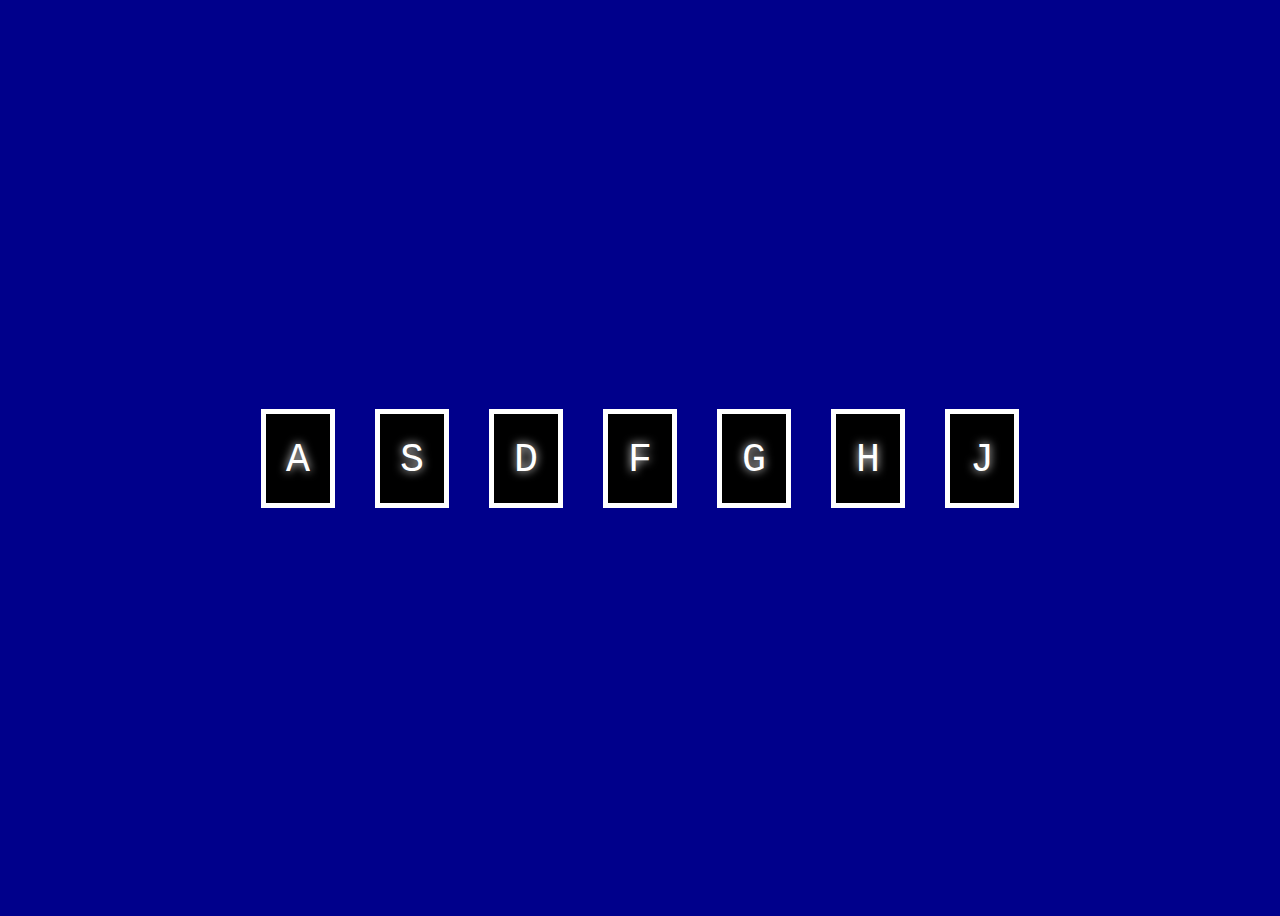
<file: index.html>
<!DOCTYPE html>
<html lang="en">
<head>
    <meta charset="UTF-8">
    <meta name="viewport" content="width=device-width, initial-scale=1.0">
    <title>Code with Dan</title>
    <link rel="stylesheet" href="style.css">
</head>
<body>
    <div class="keys">
        <div data-key="65" class="key">
            <kbd>A</kbd>
        </div>
        <div data-key="83" class="key">
            <kbd>S</kbd>
        </div>
        <div data-key="68" class="key">
            <kbd>D</kbd>
        </div> 
        <div data-key="70" class="key">
            <kbd>F</kbd>
        </div>
        <div data-key="71" class="key">
            <kbd>G</kbd>
        </div>
        <div data-key="72" class="key">
            <kbd>H</kbd>
        </div>
        <div data-key="74" class="key">
            <kbd>J</kbd> 
        </div>
    </div>
    <div>
        <audio data-key="65" src="crash.mp3"></audio>
        <audio data-key="83" src="kick-bass.mp3"></audio>
        <audio data-key="68" src="tom-1.mp3"></audio>
        <audio data-key="70" src="tom-2.mp3"></audio>
        <audio data-key="71" src="tom-3.mp3"></audio>
        <audio data-key="72" src="tom-4.mp3"></audio>
        <audio data-key="74" src="snare.mp3"></audio>
    </div>
    <script>
        window.addEventListener('keydown', e => {

            const audio = document.querySelector(`audio[data-key="${e.keyCode}"`);
            const key = document.querySelector(`.key[data-key="${e.keyCode}"`);
    
            audio.play()
            audio.currentTime = 0
            key.classList.add('key_run')
    function transitionRemove(e) {
    console.log(e.propertyName)
    this.classList.remove('key_run')
    }
    const keys = document.querySelectorAll('.key');
    keys.forEach(key => key.addEventListener('transitionend', transitionRemove))
    
        })
    </script>


    <script src="script.js"></script>
</body>
</html>
</file>
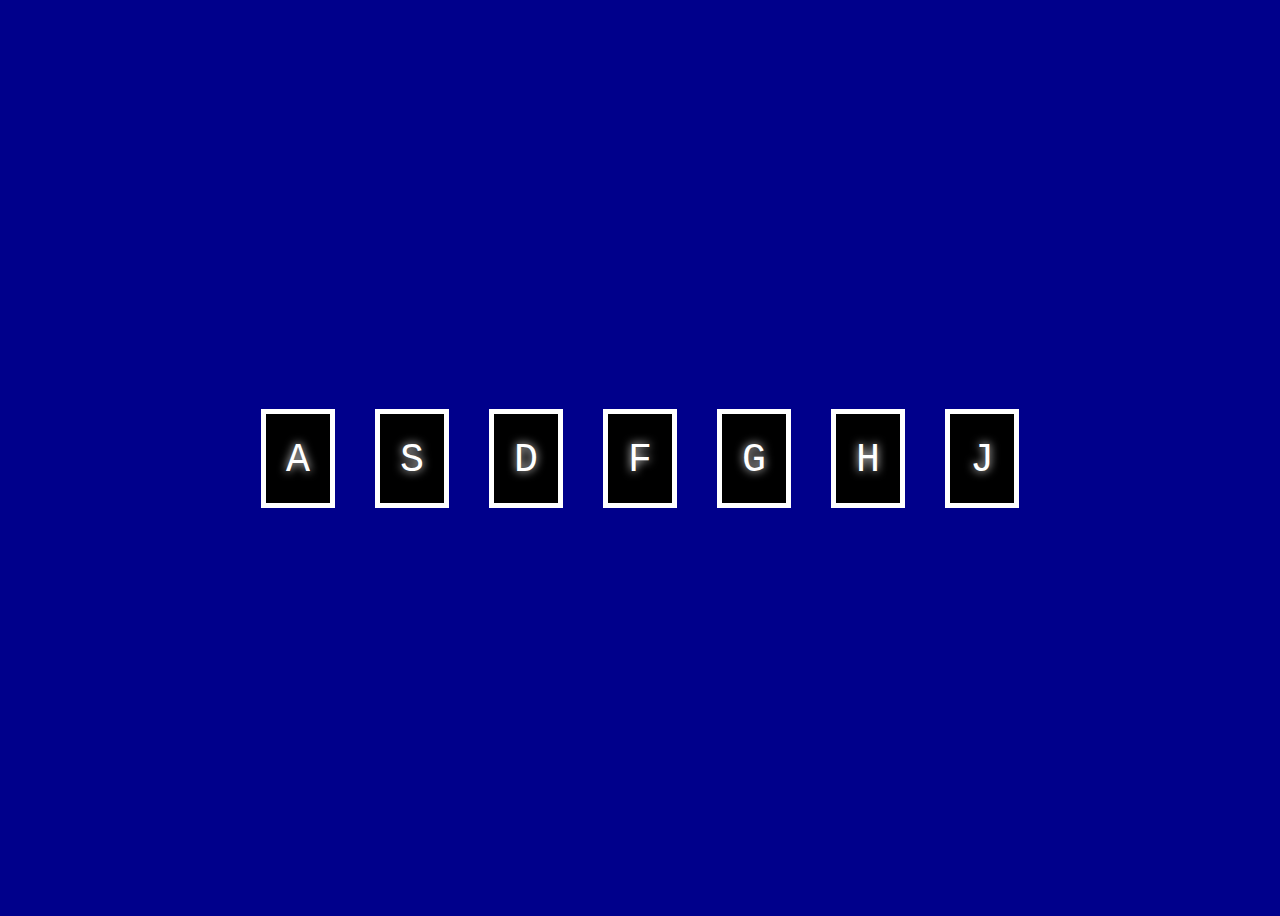
<file: 3- Drum Kit/index.html>
<!DOCTYPE html>
<html lang="en">
<head>
    <meta charset="UTF-8">
    <meta http-equiv="X-UA-Compatible" content="IE=edge">
    <meta name="viewport" content="width=device-width, initial-scale=1.0">
    <title>Document</title>
    <link rel="stylesheet" href="style.css">
</head>
<body>
<div class="keys">
    <div data-key="65" class="key">
        <kbd>A</kbd>
    </div>
    <div data-key="83" class="key">
        <kbd>S</kbd>
    </div>
    <div data-key="68" class="key">
        <kbd>D</kbd>
    </div>
    <div data-key="70" class="key">
        <kbd>F</kbd>
    </div>
    <div data-key="71" class="key">
        <kbd>G</kbd>
    </div>
    <div data-key="72" class="key">
        <kbd>H</kbd>
    </div>
    <div data-key="74" class="key">
        <kbd>J</kbd>
    </div>
</div>
<audio data-key="65" src="crash.mp3"></audio>
<audio data-key="83" src="kick-bass.mp3"></audio>
<audio data-key="68" src="tom-1.mp3"></audio>
<audio data-key="70" src="tom-2.mp3"></audio>
<audio data-key="71" src="tom-3.mp3"></audio>
<audio data-key="72" src="tom-4.mp3"></audio>
<audio data-key="74" src="snare.mp3"></audio>
<script>
    window.addEventListener('keydown', e => {

        const audio = document.querySelector(`audio[data-key="${e.keyCode}"`);
        const key = document.querySelector(`.key[data-key="${e.keyCode}"`);

        audio.play()
        audio.currentTime = 0
        key.classList.add('key_run')
function transitionRemove(e) {
console.log(e.propertyName)
this.classList.remove('key_run')
}
const keys = document.querySelectorAll('.key');
keys.forEach(key => key.addEventListener('transitionend', transitionRemove))

    })
</script>
</body>
</html>
</file>
<file: style.css>
body {
    background-color: darkblue;

}
.keys {
    height: 100vh;
    display: flex;
    font-size: 40px;
    flex-direction: row;
    align-items: center;
    justify-content: center;
}
.key {
    margin: 20px;
    background-color: black;
    color: white;
    padding: 20px;
    text-shadow: 0 0 10px white;
border: 5px solid white;
transition: all .05s;
}
.key_run {
    transform: scale(1.2);
    border-color: yellow;
    box-shadow: 5px 10px 10px red;
}
</file>
<file: 3- Drum Kit/style.css>
body {
    background-color: darkblue;

}
.keys {
    height: 100vh;
    display: flex;
    font-size: 40px;
    flex-direction: row;
    align-items: center;
    justify-content: center;
}
.key {
    margin: 20px;
    background-color: black;
    color: white;
    padding: 20px;
    text-shadow: 0 0 10px white;
border: 5px solid white;
transition: all .05s;
}
.key_run {
    transform: scale(1.2);
    border-color: yellow;
    box-shadow: 5px 10px 10px red;
}
</file>
